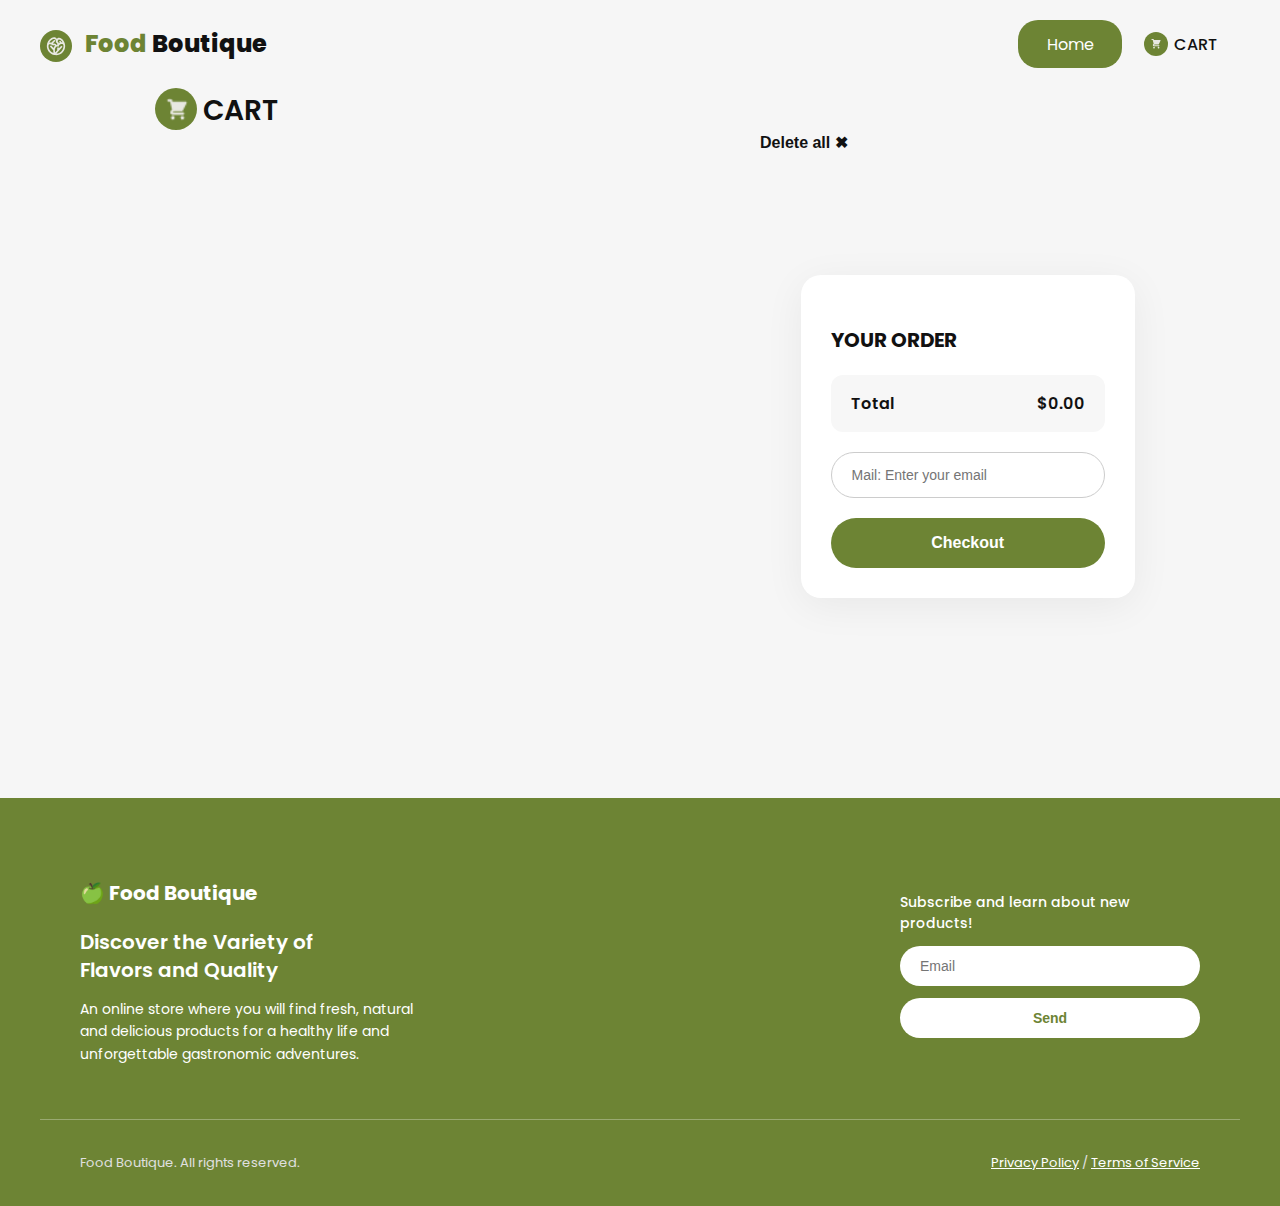
<file: card.html>
<!DOCTYPE html>
<html lang="en">

<head>
  <meta charset="UTF-8" />
  <title>Cart - Food Boutique</title>
  <link href="https://fonts.googleapis.com/css2?family=Poppins:wght@500&display=swap" rel="stylesheet" />
  <link rel="stylesheet" href="./css/card.css" />
</head>

<body>
  <!-- HEADER -->
  <div class="container header-container">
  <a href="index.html" class="logo">
    <img src="./img/icon.svg" alt="Logo" class="logo-img">
    Food <span>Boutique</span>
  </a>
  <a href="index.html" class="home-button">Home</a>
  <a href="card.html" class="basket">
    <img src="./img/basket.svg" alt="Basket" class="basket-img">
    CART 
  </a>
  <a href="profile.html">
    <img src="./img/image-removebg-preview.png" alt="Profile" class="profile">
  </a>
</div>
<div class="cart-header">
       <div class="cart-icon" ><img class="cart-icon-img" src="./img/heroicons-solid_shopping-cart.png" alt="cart"></div><h2 class="cart"> CART </h2>
      <button class="clear-cart" id="clear-cart">Delete all ✖</button>
    </div>

  <!-- MAIN CART CONTENT -->
  <main class="container cart-wrapper">
    <!-- Left (items) -->
    <main class="container cart-wrapper">
  <section class="cart-left">
    
    
    <div class="cart-items" id="cart-items"><div class="counter">
  <button class="counter-btn" data-action="decrement" data-index="${index}">-</button>
  <span class="counter-value">${item.quantity}</span>
  <button class="counter-btn" data-action="increment" data-index="${index}">+</button>
</div>
</div>
  </section>

  <section class="cart-right">
    <h3>YOUR ORDER</h3>
    <div class="total-box">
      <span>Total</span>
      <span id="cart-total">$0.00</span>
    </div>
    <input type="email" class="email-input" placeholder="Mail: Enter your email">
    <button class="checkout-btn">Checkout</button>
  </section>
</main>

  </main>

  <!-- FOOTER -->
<footer class="site-footer">
  <div class="container footer-top">
    <div>
      <div class="footer-logo">🍏 Food Boutique</div>
      <p class="footer-text title">Discover the Variety of<br>Flavors and Quality</p>
      <p class="footer-text desc">
        An online store where you will find fresh, natural and delicious products
        for a healthy life and unforgettable gastronomic adventures.
      </p>
    </div>

    <div class="footer-subscribe">
      <p class="subscribe-text">Subscribe and learn about new products!</p>
      <input type="email" placeholder="Email" class="subscribe-input" />
      <button class="subscribe-btn">Send</button>
    </div>
  </div>

  <div class="footer-bottom container">
    <p>Food Boutique. All rights reserved.</p>
    <p><a href="#">Privacy Policy</a> / <a href="#">Terms of Service</a></p>
  </div>
</footer>




  <!-- Підключення скрипту -->

  
  <script src="/scripts/main.js" defer></script>
  <script>
    document.querySelector('.checkout-btn').addEventListener('click', function() {
      window.location.href = 'checkout.html';
    });
  </script>
</body>
</body>

</html>
</file>
<file: css/card.css>
/* ===== BASE ===== */
:root {
  --color-primary: #6D8434;
  --color-dark: #111;
  --color-light: #fff;
}

* {
  box-sizing: border-box;
}

body {
  margin: 0;
  font-family: 'Poppins', sans-serif;
  background-color: #F6F6F6;
  color: var(--color-dark);
}

.container {
  max-width: 1200px;
  margin: 0 auto;
  padding: 0 40px;
}

/* ===== HEADER ===== */
.header-container {
  display: flex;
  justify-content: space-between;
  align-items: center;
  padding: 20px 0;
}

.logo {
  font-size: 24px;
  font-weight: 800;
  color: var(--color-primary);
  text-decoration: none;
}

.logo span {
  color: var(--color-dark);
}

.logo-img {
  width: 32px;
  height: 32px;
  margin-right: 8px;
  vertical-align: middle;
}

.home-button {
  background-color: var(--color-primary);
  color: var(--color-light);
  border: none;
  border-radius: 20px;
  width: 104px;
  height: 48px;
  cursor: pointer;
  font-size: 16px;
  text-decoration: none;
  display: inline-flex;
  align-items: center;
  justify-content: center;
  margin-left: 729px;
}

.basket {
  display: flex;
  align-items: center;
  gap: 6px;
  color: var(--color-dark);
  font-weight: 500;
  text-decoration: none;
}

.basket-img {
  width: 24px;
  height: 24px;
}

.profile {
  width: 38px;
  height: 38px;
  border-radius: 50%;
  position: absolute;
  margin-left: 100px;
  margin-top: -15px;
}

.cart-icon {
  width: 42px;
  height: 42px;
  margin-right: 8px;
  border-radius: 50%;
   background-color: var(--color-primary);
   margin-left: 155px;

}
.cart-icon-img {
  width: 24px;
  height: 24px;
  margin-left: 10px;
  margin-top: 10px;
  
}

.cart{
  position: absolute;
  display: flex;
  align-items: center;
vertical-align: middle;
  margin-left: 203px;
  margin-top: -40px;
  
}

/* ===== CART ===== */
.cart-wrapper {
  display: flex;
  justify-content: space-between;
  align-items: flex-start;
  padding: 60px 0;
  gap: 40px;
}

/* Розширення лівої колонки */
.cart-left {
  flex: 2.2;
  max-height: 600px;
  overflow-y: auto;
  padding-right: 12px;
}

/* Стилізація регулятора кількості */
.counter {
  display: flex;
  align-items: center;
  gap: 10px;
  background-color: #f5f5f5;
  padding: 6px 12px;
  border-radius: 12px;
  width: fit-content;
  margin-top: 8px;
}

.counter-btn {
  background-color: #e0e0e0;
  border: none;
  border-radius: 8px;
  padding: 4px 12px;
  font-size: 18px;
  font-weight: bold;
  cursor: pointer;
  transition: background-color 0.2s ease;
}

.counter-btn:hover {
  background-color: #ccc;
}

.counter-value {
  font-size: 16px;
  font-weight: 600;
  min-width: 24px;
  text-align: center;
}


.cart-header h2 {
  font-size: 28px;
  font-weight: 600;
}

.clear-cart {
  background: none;
  border: none;
  font-size: 16px;
  cursor: pointer;
  color: var(--color-dark);
  margin-left: 754px;
}

.cart-items {
  display: flex;
  flex-direction: column;
  gap: 20px;
  margin: 0;
  padding: 0;
}

.cart-item {
  display: flex;
  align-items: center;
  background-color: #fff;
  border-radius: 20px;
  padding: 20px;
  box-shadow: 0 4px 20px rgba(0, 0, 0, 0.05);
  gap: 20px;
}

.cart-item img {
  width: 80px;
  height: 80px;
  object-fit: cover;
  border-radius: 14px;
  background-color: #F0F0F0;
}


.cart-item > div {
  flex-grow: 1;
}

.cart-item h3 {
  margin: 0;
  font-size: 18px;
  font-weight: 600;
}

.cart-item p {
  margin: 4px 0;
  font-size: 14px;
  color: #666;
}

.counter {
  display: flex;
  align-items: center;
  gap: 12px;
  margin-top: -50px;
  margin-left: 300px;
}
.clear-cart{
  background: none;
  border: none;
  color: var(--color-dark);
  font-size: 16px;
  cursor: pointer;
  margin-top: -20px;
  font-weight: bold;
}
.counter-btn {
  background-color: #f0f0f0;
  border: none;
  padding: 6px 14px;
  border-radius: 12px;
  font-size: 16px;
  cursor: pointer;
  font-weight: bold;
}

.counter-btn:hover {
  background-color: #e0e0e0;
}

.counter-value {
  font-size: 14px;
  font-weight: 600;
}

.remove-item {
  background: none;
  border: none;
  font-size: 20px;
  color: #999;
  cursor: pointer;
}

.remove-item:hover {
  color: #333;
}

.cart-right {
  flex: 1;
  background-color: #fff;
  border-radius: 20px;
  padding: 30px;
  box-shadow: 0 8px 40px rgba(0, 0, 0, 0.06);
}

.cart-right h3 {
  font-size: 20px;
  font-weight: 700;
  margin-bottom: 20px;
}

.total-box {
  background-color: #f7f7f7;
  padding: 16px 20px;
  border-radius: 12px;
  display: flex;
  justify-content: space-between;
  font-size: 16px;
  font-weight: 600;
  margin-bottom: 20px;
}

.email-input {
  width: 100%;
  padding: 14px 20px;
  font-size: 14px;
  border: 1px solid #ccc;
  border-radius: 999px;
  margin-bottom: 20px;
}

.checkout-btn {
  width: 100%;
  padding: 16px;
  background-color: var(--color-primary);
  color: #fff;
  font-size: 16px;
  font-weight: 600;
  border: none;
  border-radius: 999px;
  cursor: pointer;
}

.checkout-btn:hover {
  background-color: #5d702d;
}

/* ===== FOOTER ===== */
.site-footer {
  background-color: var(--color-primary);
  color: #fff;
  padding: 80px 0 20px;
  margin-top: 80px;
}

.footer-top {
  display: flex;
  justify-content: space-between;
  align-items: flex-start;
  flex-wrap: wrap;
  gap: 40px;
}

.footer-logo {
  font-weight: 700;
  font-size: 20px;
  margin-bottom: 20px;
}

.footer-text.title {
  font-size: 20px;
  font-weight: 600;
  line-height: 1.4;
  margin-bottom: 12px;
}

.footer-text.desc {
  font-size: 14px;
  line-height: 1.6;
  max-width: 360px;
}

.footer-subscribe {
  max-width: 300px;
  width: 100%;
}

.subscribe-text {
  font-weight: 500;
  font-size: 14px;
  margin-bottom: 12px;
}

.subscribe-input {
  width: 100%;
  padding: 12px 20px;
  border: none;
  border-radius: 999px;
  margin-bottom: 12px;
  font-size: 14px;
}

.subscribe-btn {
  width: 100%;
  padding: 12px;
  background-color: #fff;
  color: var(--color-primary);
  font-weight: 600;
  border: none;
  border-radius: 999px;
  cursor: pointer;
  font-size: 14px;
}

.footer-bottom {
  display: flex;
  justify-content: space-between;
  border-top: 1px solid rgba(255, 255, 255, 0.3);
  padding-top: 20px;
  font-size: 13px;
  color: #e0e0e0;
  margin-top: 40px;
}

.footer-bottom a {
  color: #fff;
  text-decoration: underline;
}
</file>
